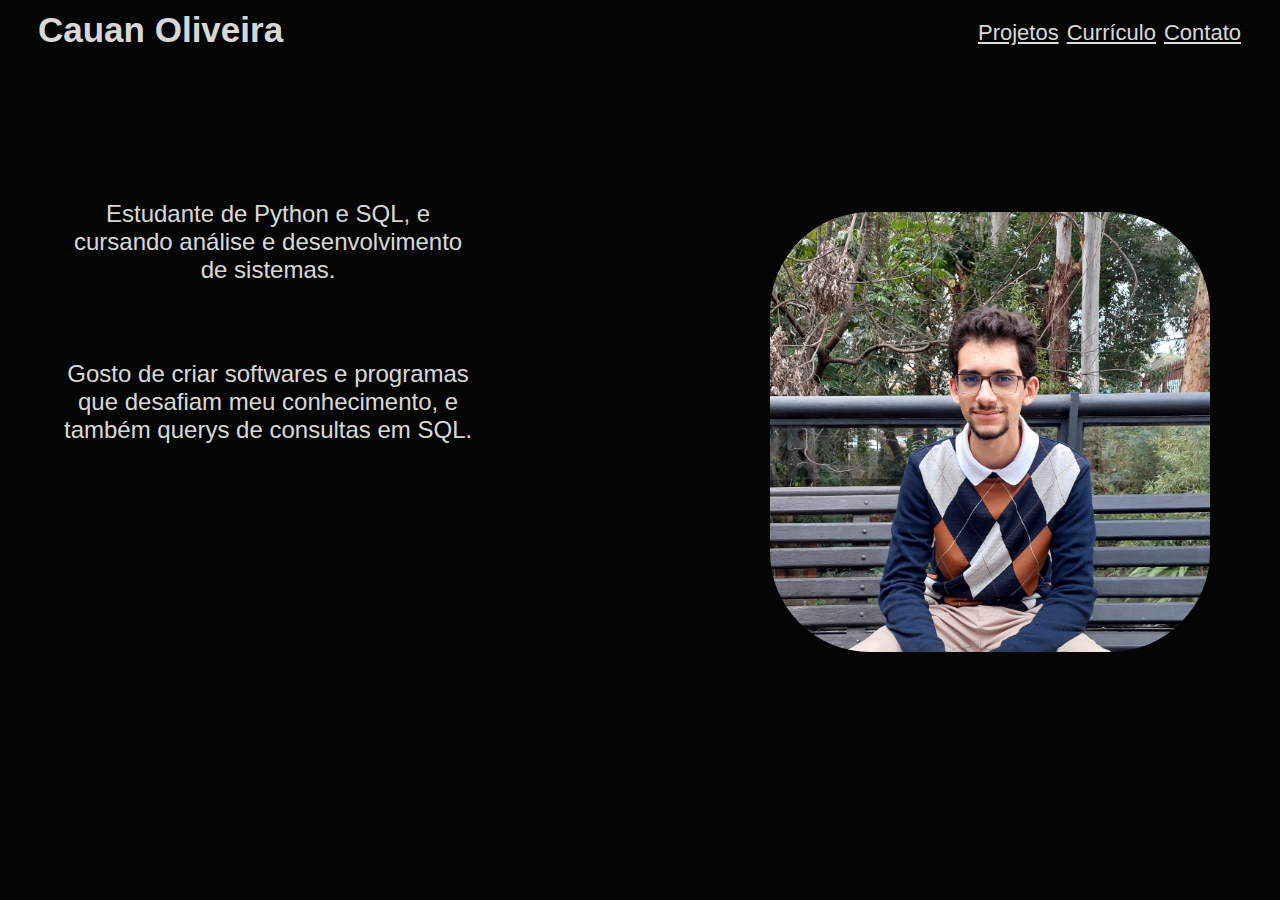
<file: index.html>
<!DOCTYPE html>
<html lang="pt-br">
<head>
    <meta charset="UTF-8">
    <meta name="viewport" content="width=device-width, initial-scale=1.0">
    <title>Portfólio</title>
    <link rel="stylesheet" href="index_style.css">
</head>

<body>

    <div>
        <header>
            <h1>Cauan Oliveira</h1>
            <nav>
                <div class="menu">
                    <a href="projetos.html">Projetos</a>
                    <a href="curriculo.html">Currículo</a>
                    <a href="contato.html">Contato</a>
                </div>
            </nav>
        </header>
    </div>

    <div id="intro">

        <p>Estudante de Python e SQL, e <br>
            cursando análise e desenvolvimento <br>
            de sistemas.    
        </p>
        <br>
        <p>
            Gosto de criar softwares e programas<br>
            que desafiam meu conhecimento, e<br>
            também querys de consultas em SQL.
        </p>
    </div>

    <div id="foto_perfil"></div>

</body>

</html>
</file>
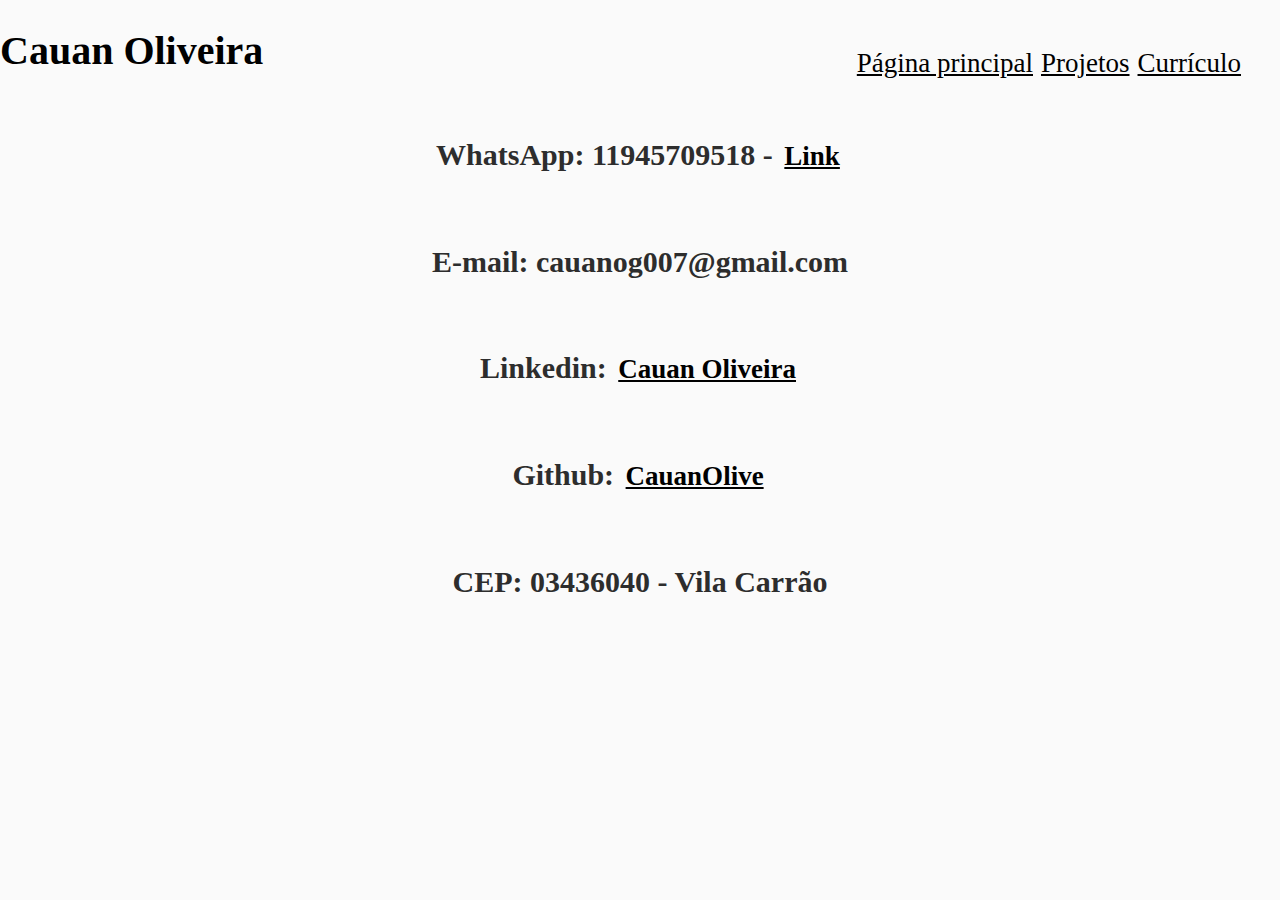
<file: contato.html>
<!DOCTYPE html>
<html lang="pt-br">
<head>
    <meta charset="UTF-8">
    <meta name="viewport" content="width=device-width, initial-scale=1.0">
    <title>Contato</title>
    <link rel="stylesheet" href="contato_style.css">
</head>

<body>
    
    <div>
        <header>
            <h1>Cauan Oliveira</h1>
            <nav>
                <div class="menu">
                    <a href="index.html">Página principal</a>
                    <a href="projetos.html">Projetos</a>
                    <a href="curriculo.html">Currículo</a>
                </div>
            </nav>
        </header>
    </div>

    <div id="contact">
        <h2>WhatsApp: 11945709518 - <a href="https://wa.me/5511945709518"> Link</a></h2>
        <br>
        <h2>E-mail: cauanog007@gmail.com</h2>
        <br>
        <h2>Linkedin: <a href="http://www.linkedin.com/in/cauan-oliveira-833b35275">
            Cauan Oliveira
        </a></h2>
        <br>
        <h2>Github: <a href="https://github.com/CauanOlive">CauanOlive</a></h2>
        <br>
        <h2>CEP: 03436040 - Vila Carrão</h2>
    </div>
</body>

</html>
</file>
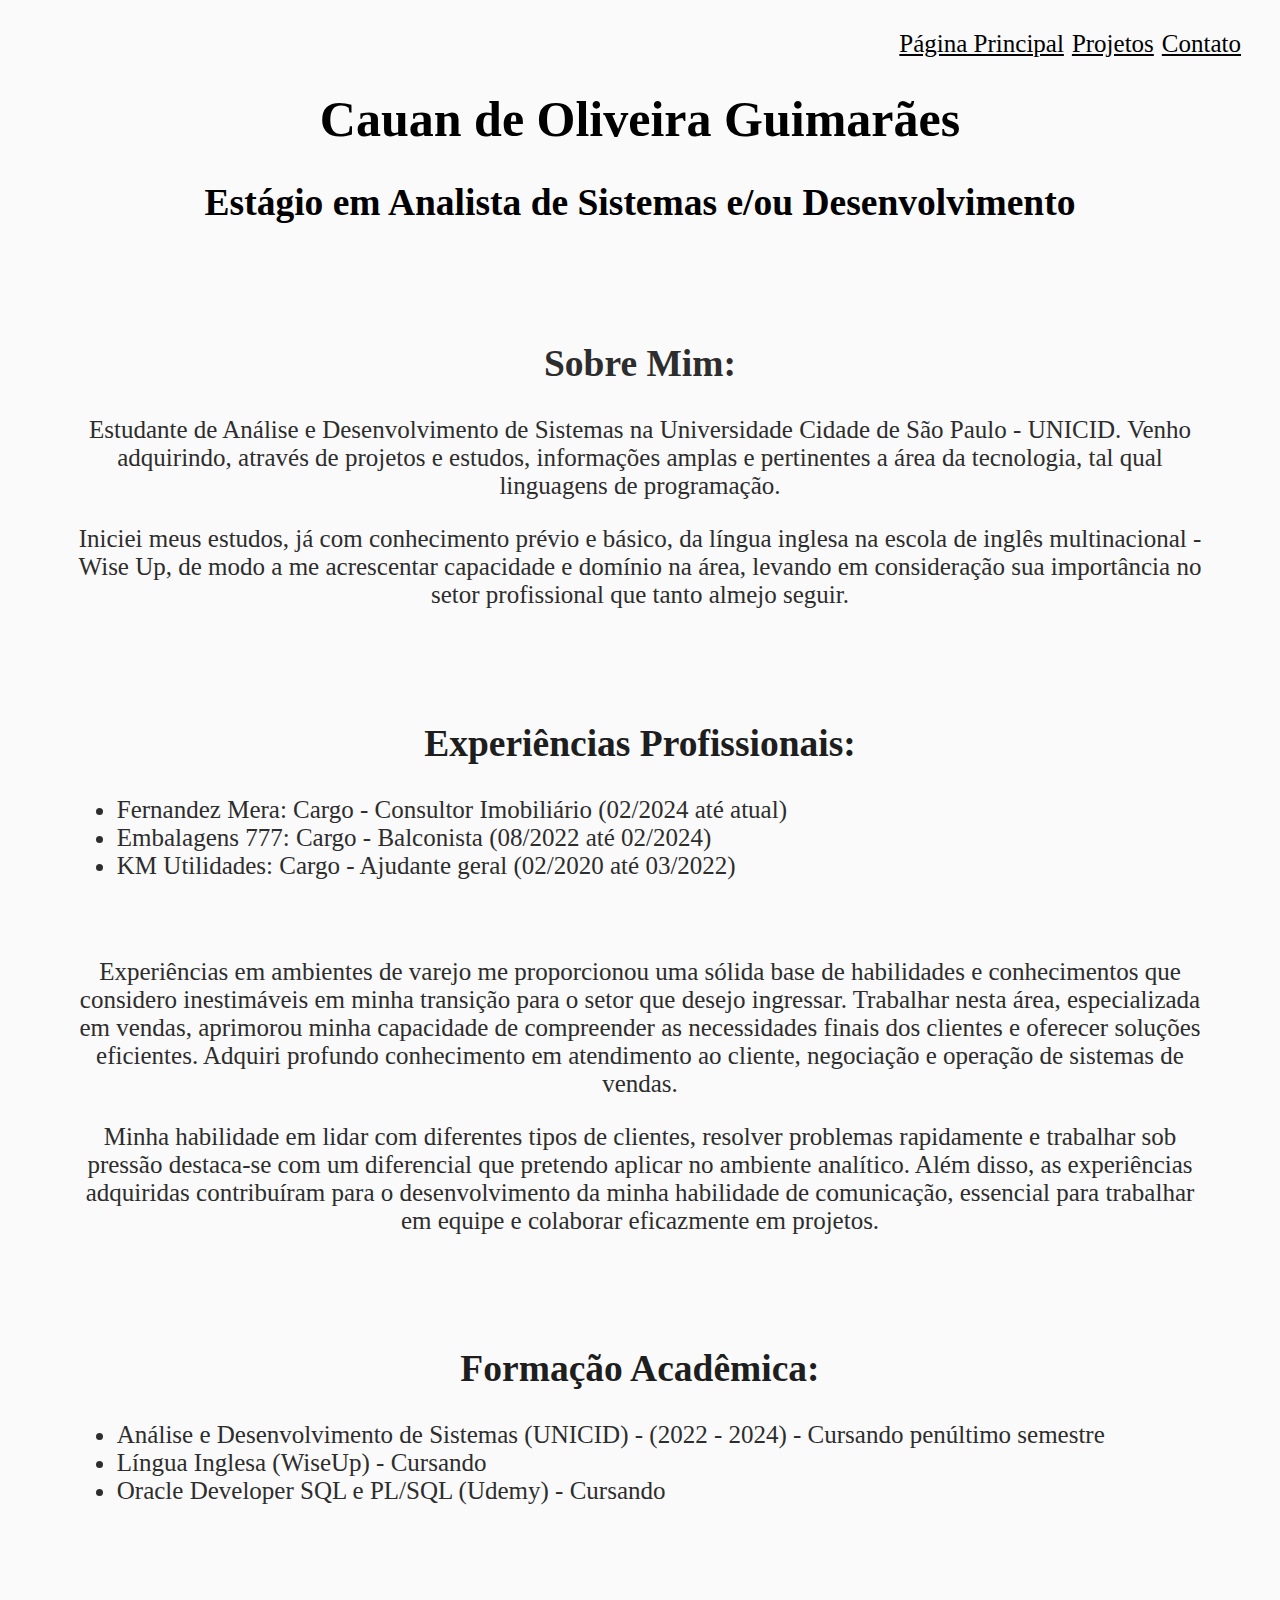
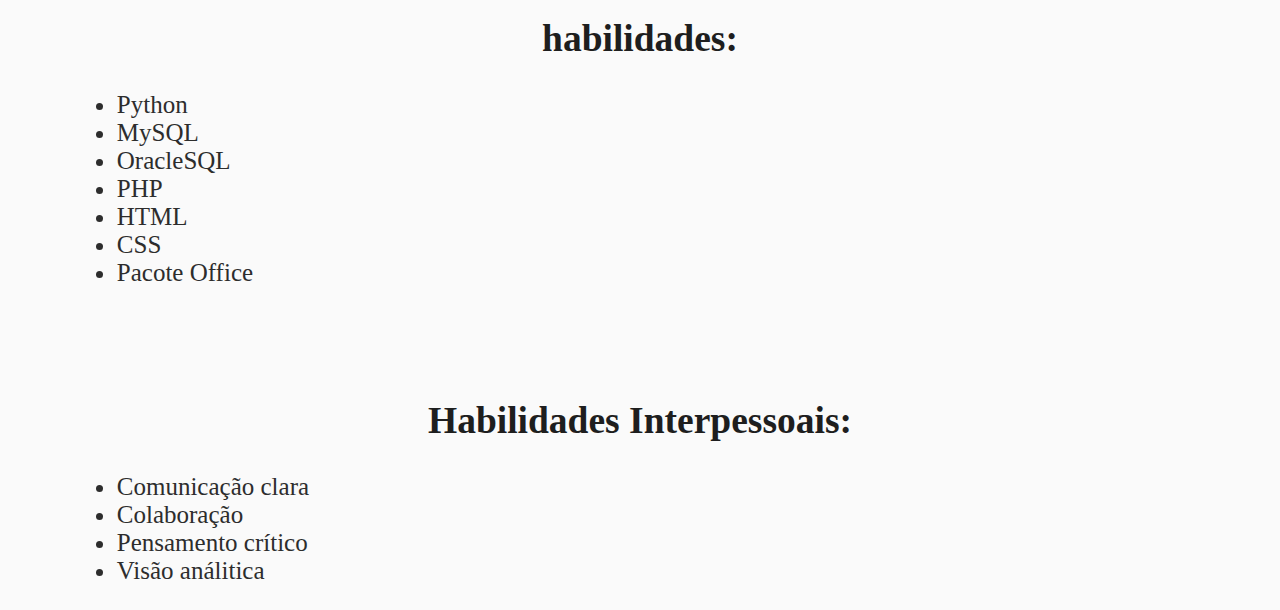
<file: curriculo.html>
<!DOCTYPE html>
<html lang="pt-br">
<head>
    <meta charset="UTF-8">
    <meta name="viewport" content="width=device-width, initial-scale=1.0">
    <title>Currículo</title>
    <link rel="stylesheet" href="curriculo_style.css">
</head>

<body>
    <div>
        <header>
            <nav>
                <div class="menu">
                    <a href="index.html">Página Principal</a>
                    <a href="projetos.html">Projetos</a>
                    <a href="contato.html">Contato</a>
                </div>
            </nav>
        </header>
    </div>


    <div id="Nome">
        <h1>Cauan de Oliveira Guimarães</h1>
        <h2>Estágio em Analista de Sistemas e/ou Desenvolvimento</h2>
    </div>

    <br><br>

    <div id="Sobre_mim">

        <h2>Sobre Mim:</h2>

        <p> Estudante de Análise e Desenvolvimento de Sistemas na 
            Universidade Cidade de São Paulo - UNICID. Venho 
            adquirindo, através de projetos e estudos, informações 
            amplas e pertinentes a área da tecnologia, tal qual linguagens 
            de programação.
        </p>

        <p> Iniciei meus estudos, já com conhecimento prévio e básico, 
            da língua inglesa na escola de inglês 
            multinacional - Wise Up, de modo a me acrescentar capacidade 
            e domínio na área, levando em consideração sua 
            importância no setor profissional que tanto almejo seguir.
        </p>

    </div>
    <br><br>
    <div id="Topicos">

        <h2 id="Ex">Experiências Profissionais:</h2>

            <ul>
                <li>Fernandez Mera: Cargo - Consultor Imobiliário (02/2024 até atual)</li>

                <li>Embalagens 777: Cargo - Balconista (08/2022 até 02/2024)</li>
            
                <li>KM Utilidades: Cargo - Ajudante geral (02/2020 até 03/2022) </li>

            </ul>       
    </div>
    <br>
    <div id="Text_Ex">

        <p> 
            Experiências em ambientes de varejo me proporcionou uma sólida 
            base de habilidades e conhecimentos que considero inestimáveis 
            em minha transição para o setor que desejo ingressar. Trabalhar 
            nesta área, especializada em vendas, aprimorou minha capacidade 
            de compreender as necessidades finais dos clientes e oferecer soluções 
            eficientes. Adquiri profundo conhecimento em atendimento ao cliente, 
            negociação e operação de sistemas de vendas.
        </p>
        <p>
            Minha habilidade em lidar com diferentes tipos de clientes, resolver 
            problemas rapidamente e trabalhar sob pressão destaca-se com um 
            diferencial que pretendo aplicar no ambiente analítico. Além disso, 
            as experiências adquiridas contribuíram para o desenvolvimento da 
            minha habilidade de comunicação, essencial para trabalhar em 
            equipe e colaborar eficazmente em projetos.
        </p>

    </div>

    <br><br>
    <div id="Topicos">

        <h2 id="Ex">Formação Acadêmica:</h2>

            <ul>
                <li>Análise e Desenvolvimento de Sistemas (UNICID) - 
                    (2022 - 2024) - Cursando penúltimo semestre</li>

                <li>Língua Inglesa (WiseUp) - Cursando</li>
            
                <li>Oracle Developer SQL e PL/SQL (Udemy) - Cursando</li>

            </ul>       
    </div>
    <br><br>
    <div id="Topicos">

        <h2 id="Ex">habilidades:</h2>

            <ul>
                <li>Python</li>

                <li>MySQL</li>
        
                <li>OracleSQL</li>

                <li>PHP</li>

                <li>HTML</li>

                <li>CSS</li>

                <li>Pacote Office</li>

            </ul>       
    </div>
    <br><br>
    <div id="Topicos">

        <h2 id="Ex">Habilidades Interpessoais:</h2>

            <ul>
                <li>Comunicação clara</li>

                <li>Colaboração</li>
            
                <li>Pensamento crítico</li>

                <li>Visão análitica</li>

            </ul>       
    </div>

</body>

</html>
</file>
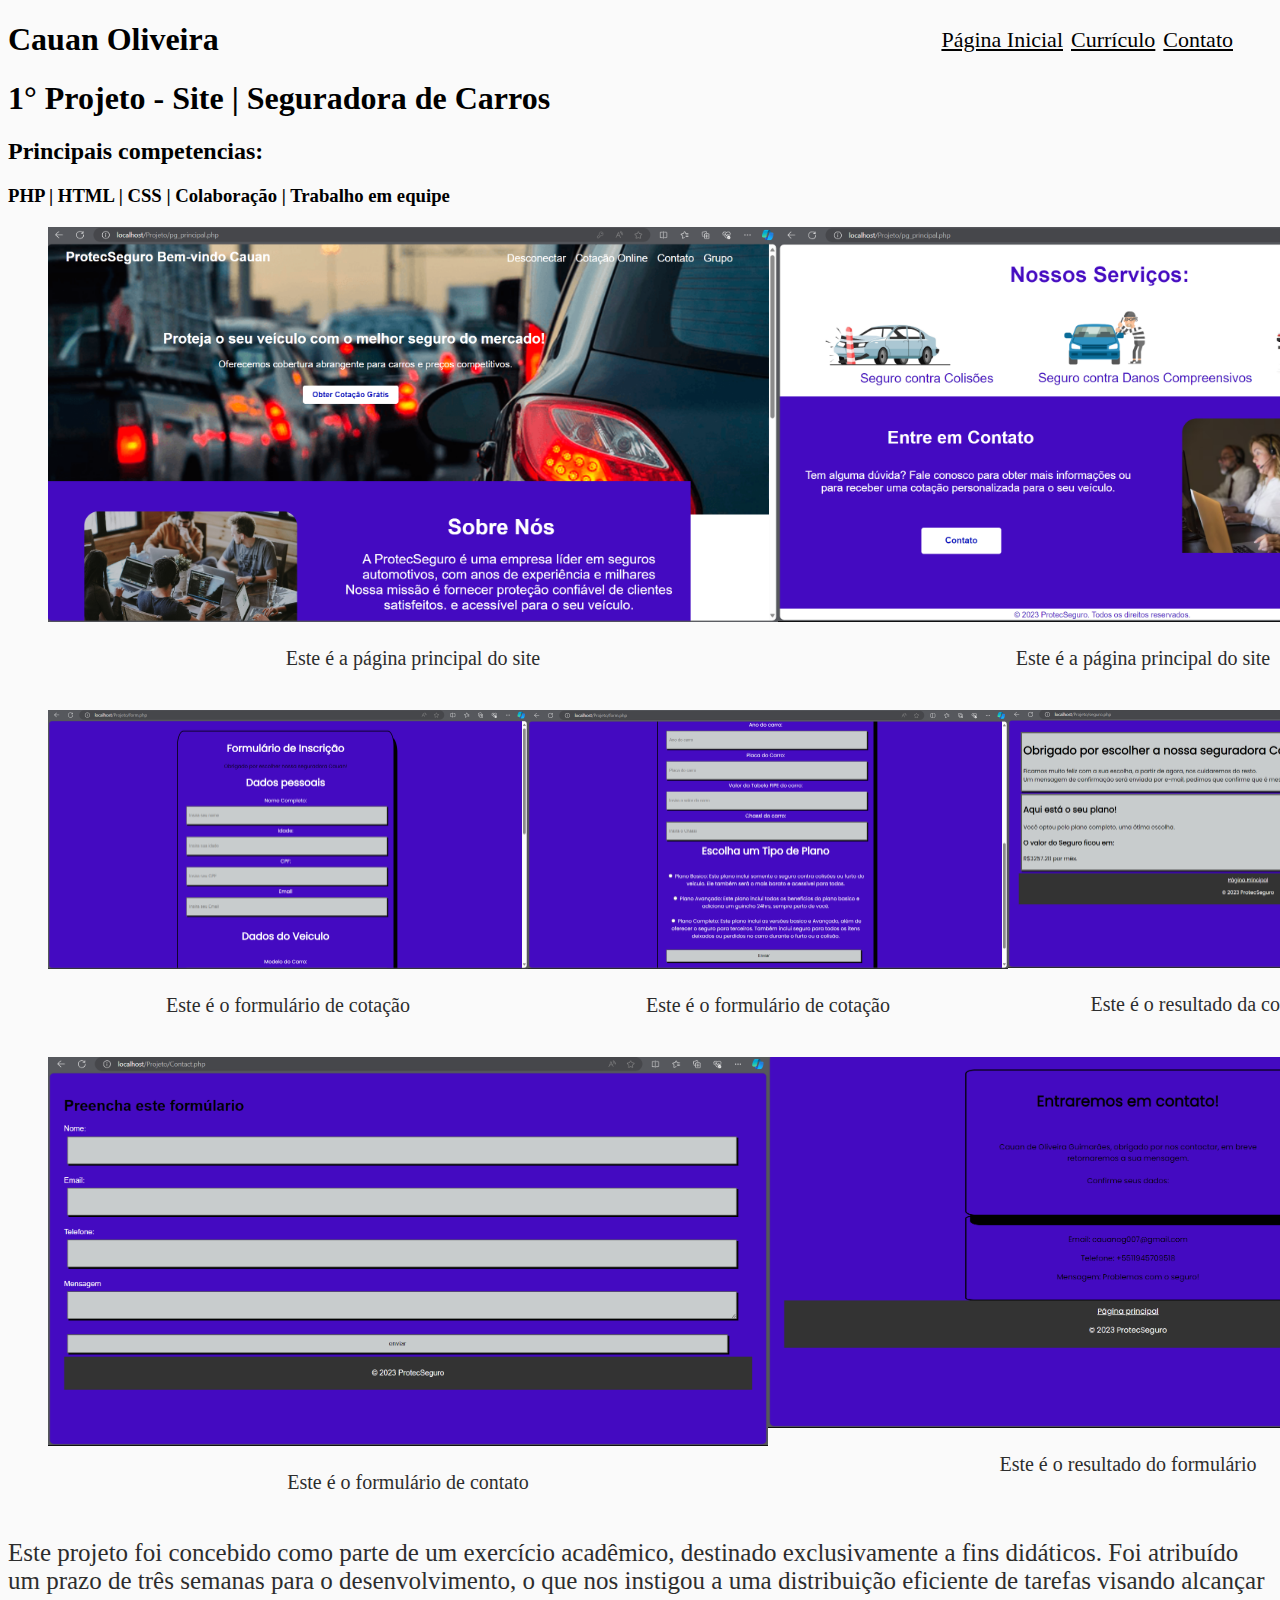
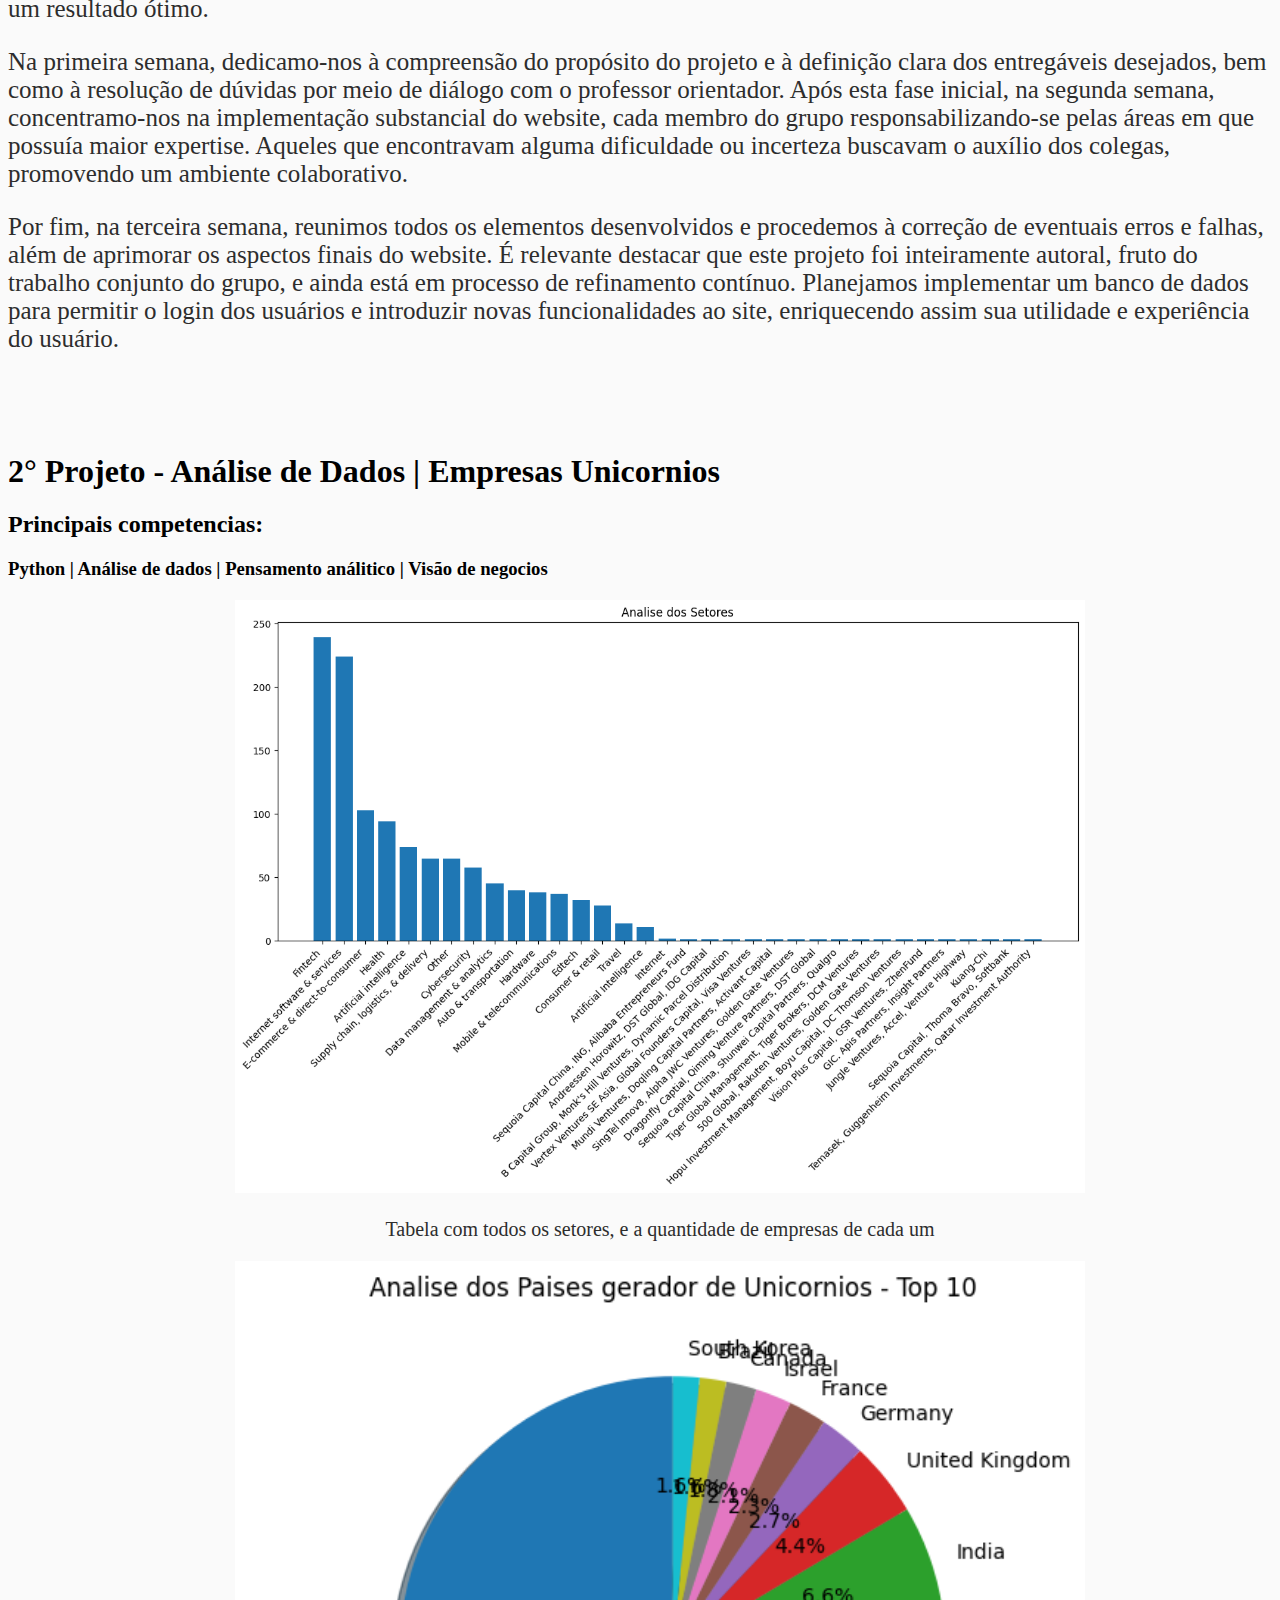
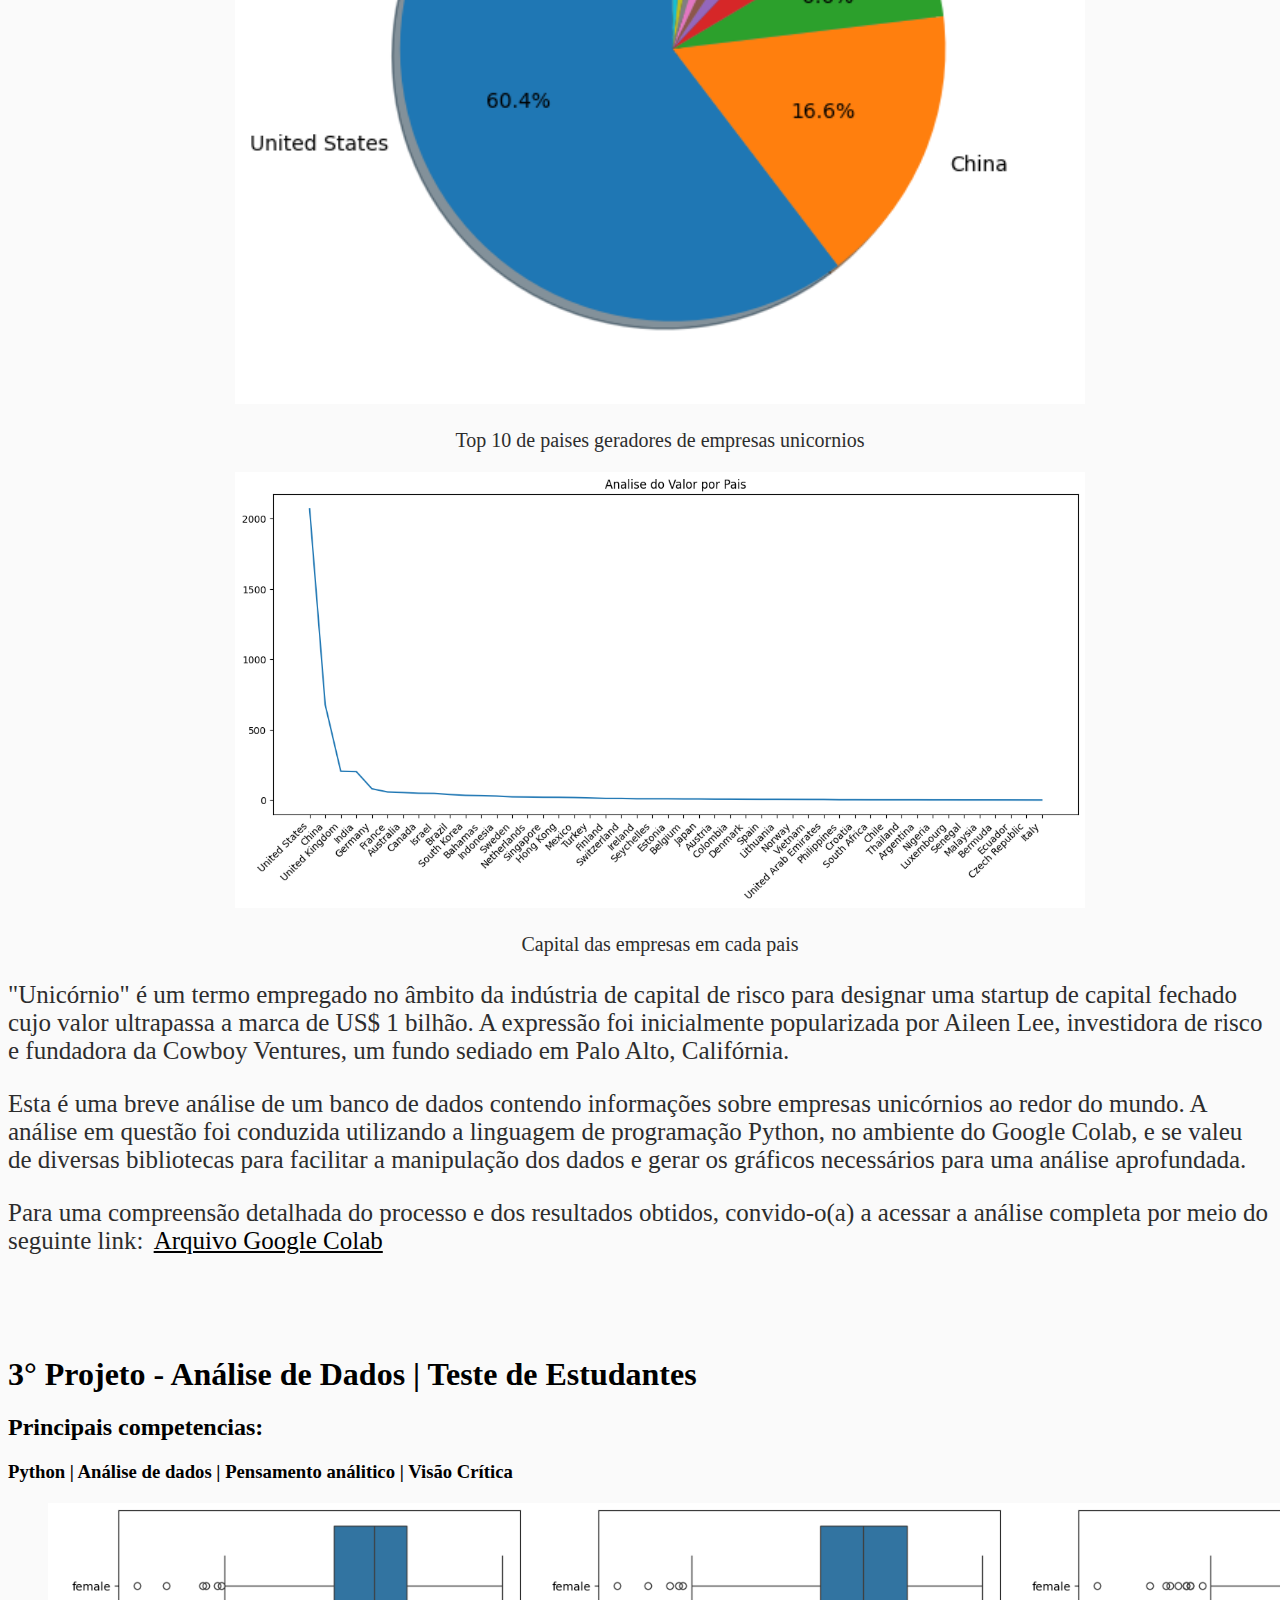
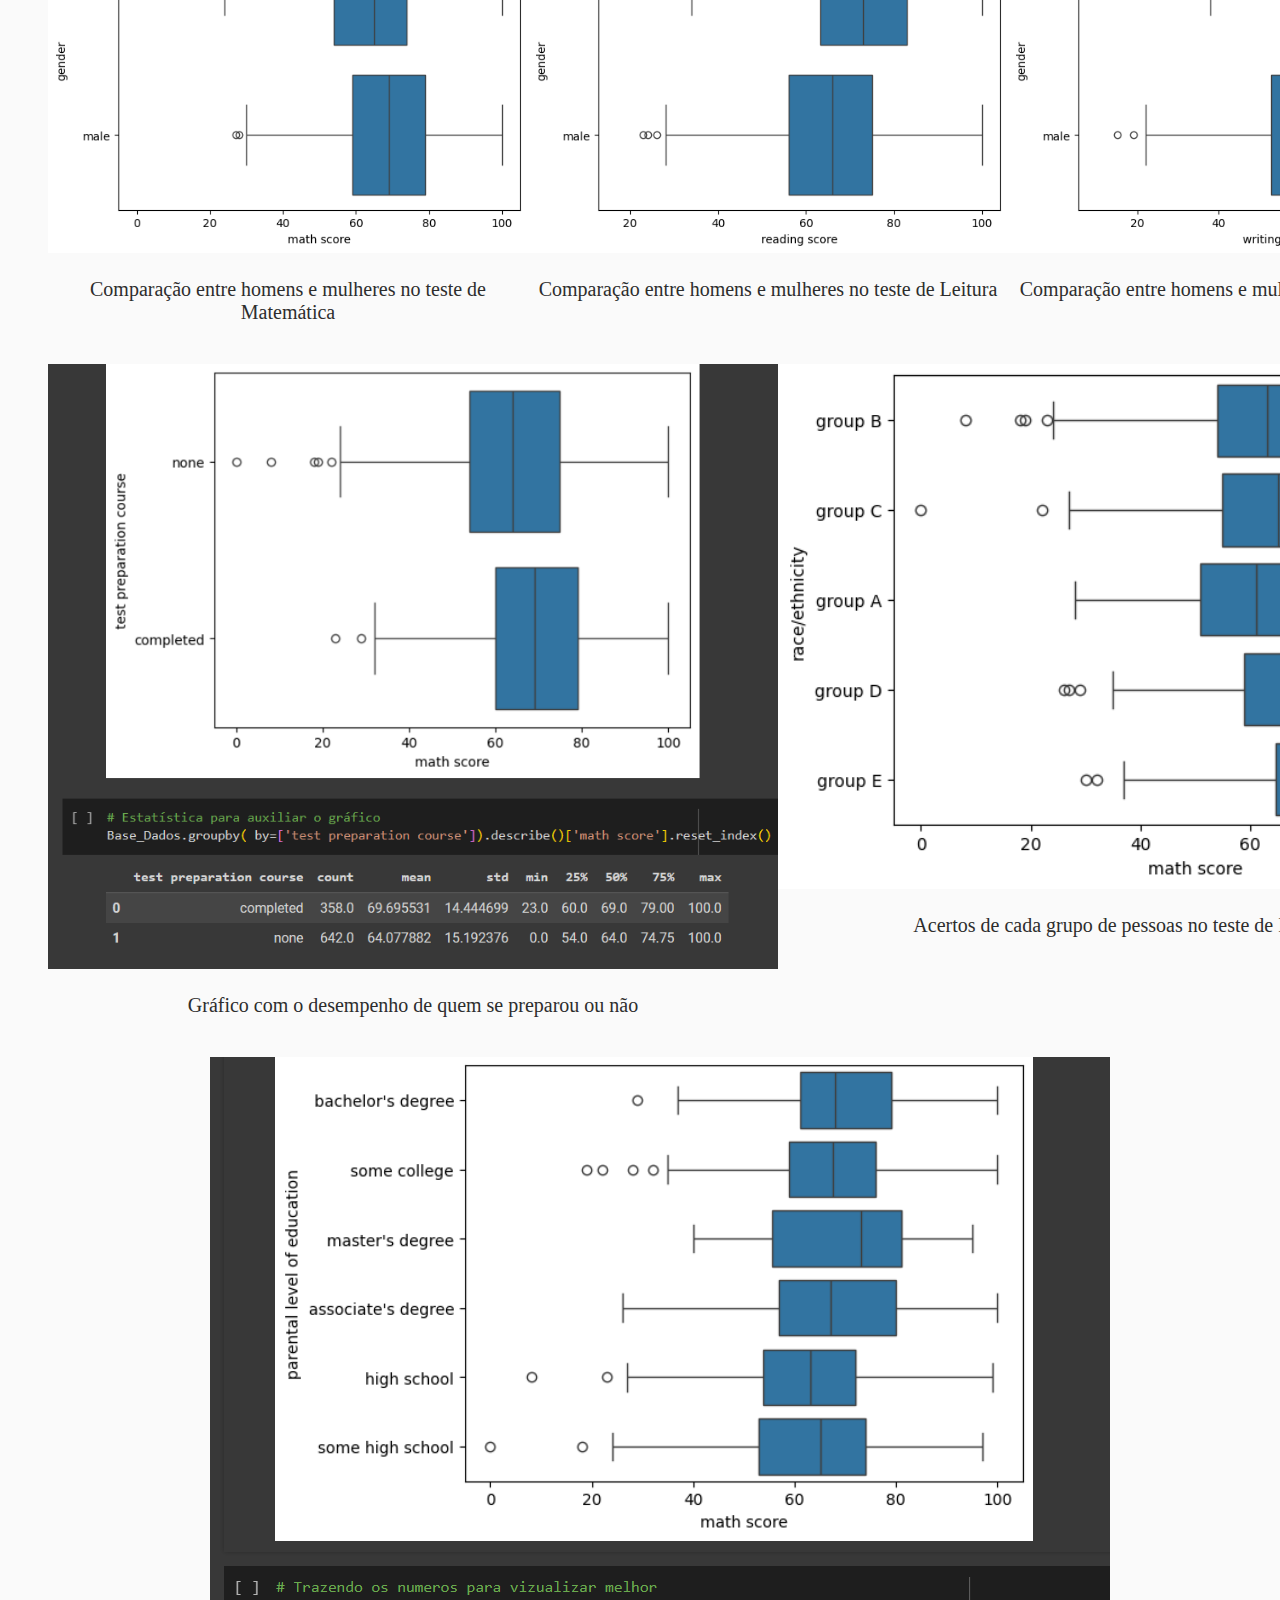
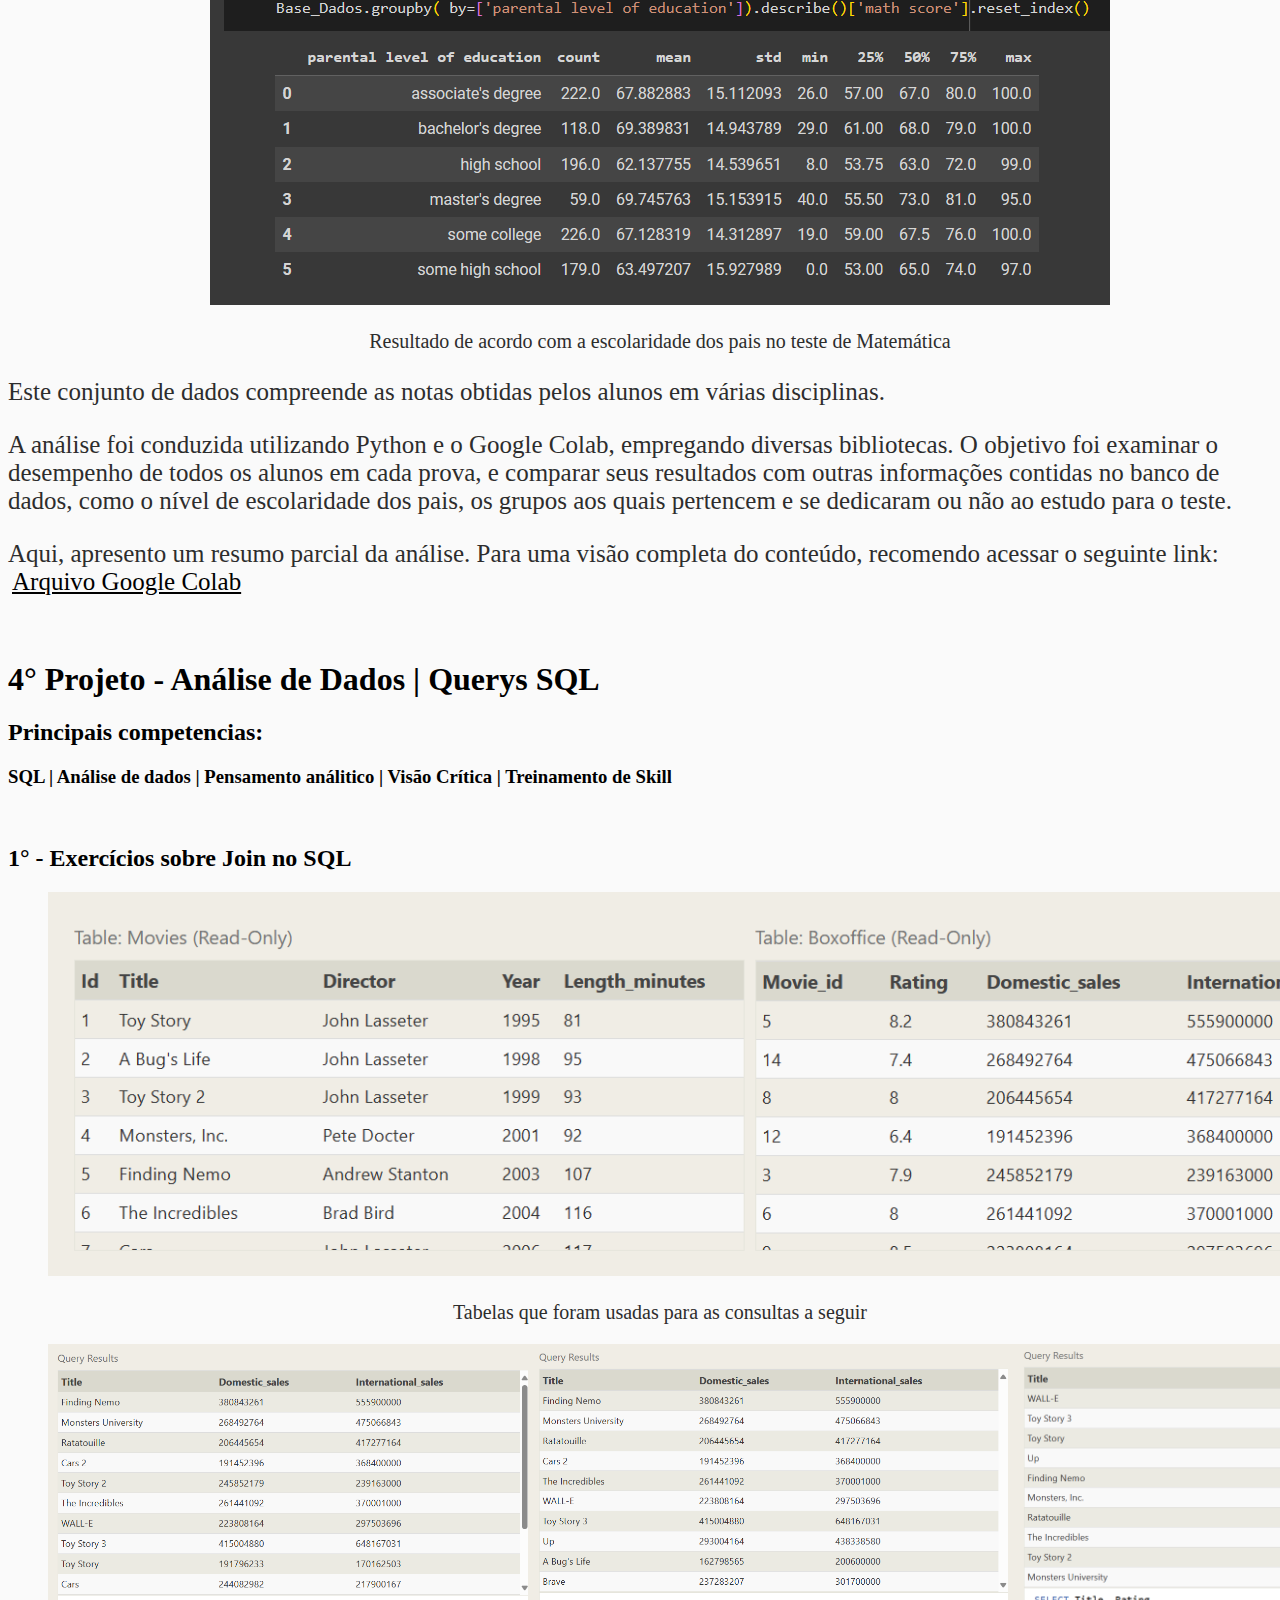
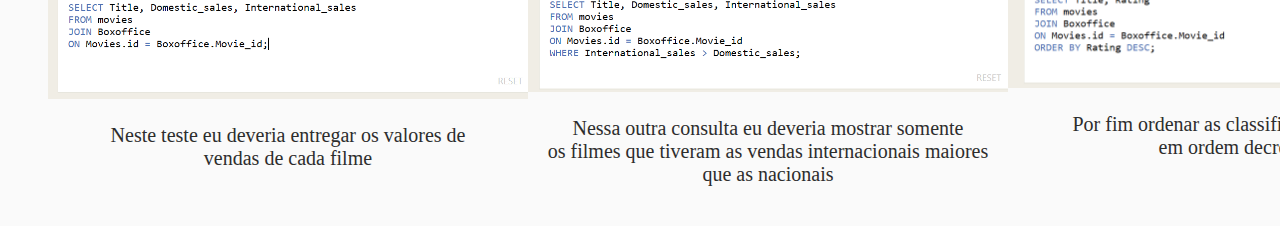
<file: projetos.html>
<!DOCTYPE html>
<html lang="pt-br">
<head>
    <meta charset="UTF-8">
    <meta name="viewport" content="width=device-width, initial-scale=1.0">
    <title>Projetos</title>
    <link rel="stylesheet" href="projetos_style.css">
</head>

<body>

    <div>
        <header>
            <h1>Cauan Oliveira</h1>
            <nav>
                <div class="menu">
                    <a href="index.html">Página Inicial</a>
                    <a href="curriculo.html">Currículo</a>
                    <a href="contato.html">Contato</a>
                </div>
            </nav>
        </header>
    </div>

    <div id="1proj">
        <h1>1° Projeto - Site | Seguradora de Carros</h1>
        <h2>Principais competencias:</h2>
        <h3>PHP  |  HTML  |  CSS  |  Colaboração  |  Trabalho em equipe</h3>
    </div>

    <ul id="Imgs_Small">
        <li>
            <img src="images/1Projeto/Pg_principal.png" width="730">
            <p>Este é a página principal do site</p>
        </li>
        <li>
            <img src="images/1Projeto/Pg_principal2.png" width="730">
            <p>Este é a página principal do site</p>
        </li>
    </ul>

    <ul id="Imgs_Small">
        <li>
            <img src="images/1Projeto/Form1.png" width="480">
            <p>Este é o formulário de cotação</p>
        </li>
        <li>
            <img src="images/1Projeto/Form2.png" width="480">
            <p>Este é o formulário de cotação</p>
        </li>
        <li>
            <img src="images/1Projeto/Result_form.png" width="480">
            <p>Este é o resultado da cotação do seguro</p>
        </li>
    </ul>

    <ul id="Imgs_Small">
        <li>
            <img src="images/1Projeto/Contact.png" width="720">
            <p>Este é o formulário de contato</p>
        </li>
        <li>
            <img src="images/1Projeto/Result_contact.png" width="720">
            <p>Este é o resultado do formulário</p>
        </li>
    </ul>

    <div id="Texto">

        <p> 
            Este projeto foi concebido como parte de um exercício acadêmico, destinado exclusivamente a
            fins didáticos. Foi atribuído um prazo de três semanas para o desenvolvimento, o que nos 
            instigou a uma distribuição eficiente de tarefas visando alcançar um resultado ótimo.</p>
        <p> Na primeira semana, dedicamo-nos à compreensão do propósito do projeto e à definição 
            clara dos entregáveis desejados, bem como à resolução de dúvidas por meio de diálogo 
            com o professor orientador. Após esta fase inicial, na segunda semana, concentramo-nos 
            na implementação substancial do website, cada membro do grupo responsabilizando-se pelas 
            áreas em que possuía maior expertise. Aqueles que encontravam alguma dificuldade ou 
            incerteza buscavam o auxílio dos colegas, promovendo um ambiente colaborativo.</p>
        <p> Por fim, na terceira semana, reunimos todos os elementos desenvolvidos e procedemos 
            à correção de eventuais erros e falhas, além de aprimorar os aspectos finais do website. 
            É relevante destacar que este projeto foi inteiramente autoral, fruto do trabalho conjunto 
            do grupo, e ainda está em processo de refinamento contínuo. Planejamos implementar um banco 
            de dados para permitir o login dos usuários e introduzir novas funcionalidades ao site, 
            enriquecendo assim sua utilidade e experiência do usuário.</p>

    </div>

    <br><br><br>

    <div id="2proj">

        <h1>2° Projeto - Análise de Dados | Empresas Unicornios</h1>
        <h2>Principais competencias:</h2>
        <h3>Python  |  Análise de dados  |  Pensamento análitico  |
              Visão de negocios </h3>
    </div>

    <ul id="Imgs_Big">
        <li>
            <img src="images/2Projeto/Analise_Setor.png" width="850">
            <p>Tabela com todos os setores, e a quantidade de empresas de cada um</p>
        </li>
        <li>
            <img src="images/2Projeto/Top10_paises.png" width="850">
            <p>Top 10 de paises geradores de empresas unicornios</p>
        </li>
        <li>
            <img src="images/2Projeto/Valor_Pais.png" width="850">
            <p>Capital das empresas em cada pais</p>
        </li>
    </ul>

    <div id="Texto">
        <p>"Unicórnio" é um termo empregado no âmbito da indústria 
            de capital de risco para designar uma startup de capital 
            fechado cujo valor ultrapassa a marca de US$ 1 bilhão. A 
            expressão foi inicialmente popularizada por Aileen Lee, 
            investidora de risco e fundadora da Cowboy Ventures, um 
            fundo sediado em Palo Alto, Califórnia.</p>

        <p>Esta é uma breve análise de um banco de dados contendo 
            informações sobre empresas unicórnios ao redor do mundo. 
            A análise em questão foi conduzida utilizando a linguagem 
            de programação Python, no ambiente do Google Colab, e se 
            valeu de diversas bibliotecas para facilitar a manipulação 
            dos dados e gerar os gráficos necessários para uma análise aprofundada.</p>

        <p>Para uma compreensão detalhada do processo e dos resultados 
            obtidos, convido-o(a) a acessar a análise completa por meio do 
            seguinte link: <a href="https://colab.research.google.com/drive/1EuZPOi5scD2OHj8Tk5Jy6L2YOPHqnJUB?usp=sharing">
                Arquivo Google Colab</a>
        </p>    
    </div>

    <br><br><br>

    <div id="3proj">
        <h1>3° Projeto - Análise de Dados | Teste de Estudantes</h1>
        <h2>Principais competencias:</h2>
        <h3>Python  |  Análise de dados  |  Pensamento análitico  |
              Visão Crítica </h3>
    </div>

    <ul id="Imgs_Small">
        <li>
            <img src="images/3Projeto/Math_Comp.png" width="480">
            <p>Comparação entre homens e mulheres no teste de Matemática</p>
        </li>
        <li>
            <img src="images/3Projeto/Reading_Comp.png" width="480">
            <p>Comparação entre homens e mulheres no teste de Leitura</p>
        </li>
        <li>
            <img src="images/3Projeto/Writing_Comp.png" width="480">
            <p>Comparação entre homens e mulheres no teste de Escrita</p>
        </li>
    </ul>

    <ul id="Imgs_Small">
        <li>
            <img src="images/3Projeto/Test_Preparation.png" width="730">
            <p>Gráfico com o desempenho de quem se preparou ou não</p>
        </li>
        <li>
            <img src="images/3Projeto/Math_Group.png" width="730">
            <p>Acertos de cada grupo de pessoas no teste de Matemática</p>
        </li>
    </ul>

    <ul id="Imgs_Big">
        <li>
            <img src="images/3Projeto/Math_Parental.png" width="900">
            <p>Resultado de acordo com a escolaridade dos pais no teste de Matemática</p>
        </li>
    </ul>

    <div id="Texto">

        <p> Este conjunto de dados compreende as notas obtidas pelos alunos 
            em várias disciplinas.</p>

        <p>A análise foi conduzida utilizando Python e o Google Colab, empregando 
            diversas bibliotecas. O objetivo foi examinar o desempenho de todos 
            os alunos em cada prova, e comparar seus resultados com outras 
            informações contidas no banco de dados, como o nível de escolaridade 
            dos pais, os grupos aos quais pertencem e se dedicaram ou não ao 
            estudo para o teste.</p>

        <p>Aqui, apresento um resumo parcial da análise. Para uma visão 
            completa do conteúdo, recomendo acessar o seguinte link:
            <a href="https://colab.research.google.com/drive/1Ldgi4uEQ6K2yoSyOd9owZ_lL33E7UNaP?usp=sharing">
                Arquivo Google Colab</a>
        </p>

    </div>
    <br>
    <div id="4proj">
        <h1>4° Projeto - Análise de Dados | Querys SQL</h1>
        <h2>Principais competencias:</h2>
        <h3>SQL  |  Análise de dados  |  Pensamento análitico  |
              Visão Crítica | Treinamento de Skill</h3>
    </div>
    <br>
    <h2>1° - Exercícios sobre Join no SQL</h2>

    <ul id="Imgs_Big">
        <li>
            <img src="images/Querys_SQL/Tabelas_Ex_1.png" width="1400">
            <p>Tabelas que foram usadas para as consultas a seguir</p>
        </li>
    </ul>

    <ul id="Imgs_Small">
        <li>
            <img src="images/Querys_SQL/Ex_01.png" width="480">
            <p>Neste teste eu deveria entregar os valores de<br>
            vendas de cada filme</p>
        </li>
        <li>
            <img src="images/Querys_SQL/Ex_02.png" width="480">
            <p>Nessa outra consulta eu deveria mostrar somente<br>
            os filmes que tiveram as vendas internacionais maiores<br>
            que as nacionais</p>
        </li>
        <li>
            <img src="images/Querys_SQL/Ex_03.png" width="480">
            <p>Por fim ordenar as classificações dos filmes <br>
            em ordem decrescente</p>
        </li>
    </ul>


</body>

</html>
</file>
<file: index_style.css>
body {
    font-family: Avantgarde, TeX Gyre Adventor, URW Gothic L, sans-serif;
    margin: 0;
    padding: 0;
    background-color: rgb(5, 5, 5)
}

.menu{
    display: flex;
    margin-right: 35px;
    float: right;
    margin-top: -57px;
    font-size: 22px;
}

h1{
    color: rgba(255, 255, 255, 0.868);
    font-size: 35px;
    text-align: left;
    margin-left: 38px;
    margin-top: 10px;
}

a {
    padding: 4px;
    color: rgba(255, 255, 255, 0.868);
}

#intro{
    text-align: center;
    font-size: 24px;
    margin-top: 8%;
    float: left;
    margin-left: 5%;
    color: rgba(255, 255, 255, 0.868);
}

#foto_perfil{
    background-image: url(images/foto_perfil.jpg);
    background-size: cover;
    padding: 220px;
    float: inline-start;
    margin-left: 770px;
    margin-top: -20%;
    border-radius: 100px;    
    background-repeat: no-repeat;
}
</file>
<file: contato_style.css>
body {
    font-family: Garamond;
    margin: 0;
    padding: 0;
    background-color: rgb(250, 250, 250);
    font-size: 20px;
}

.menu{
    display: flex;
    margin-right: 35px;
    float: right;
    margin-top: -57px;
}

h1{
    color: rgb(0, 0, 0);
}

a{
    padding: 4px;
    color: rgb(0, 0, 0);
    font-size: 27px;
}

#contact{
    color: rgb(45, 45, 45);
    text-align: center;
    margin: 5%;
}
</file>
<file: curriculo_style.css>
body {
    font-family: Garamond;
    margin: 0;
    padding: 0;
    background-color: rgb(250, 250, 250);
    font-size: 25px;
}

.menu{
    display: flex;
    margin-right: 35px;
    float: right;
    margin-top: -5%;
}

a {
    padding: 4px;
    color: rgb(0, 0, 0);
}

#Nome{
    color : rgb(0, 0, 0);
    text-align: center;
    margin-top: 7%;
}

#Sobre_mim{
    color : rgb(45, 45, 45);
    text-align: center;
    margin-left: 6%;
    margin-right: 6%;
}

#Topicos{
    color : rgb(45, 45, 45);
    margin-left: 6%;
    margin-right: 6%;
}

#Ex{
    text-align: center;
    color: rgb(30, 30, 30);
}

#Text_Ex{
    color : rgb(45, 45, 45);
    text-align: center;
    margin-left: 6%;
    margin-right: 6%;
}
</file>
<file: projetos_style.css>
body{
    font-family: Garamond;
    background-color: rgb(250, 250, 250);
}

.menu{
    display: flex;
    margin-right: 35px;
    float: right;
    margin-top: -57px;
    font-size: 22px;
}

p{
    color: rgb(45, 45, 45);
}

a {
    padding: 4px;
    color: rgb(0, 0, 0);
}

#Imgs_Small{
    list-style: none;
    display: flex;
    justify-content: space-around;
    text-align: center;
    font-size: 20px;
}

#Texto{
    font-size: 25px;
}

#Imgs_Big{
    list-style: none;
    justify-content: space-around;
    text-align: center;
    font-size: 20px;
}
</file>
